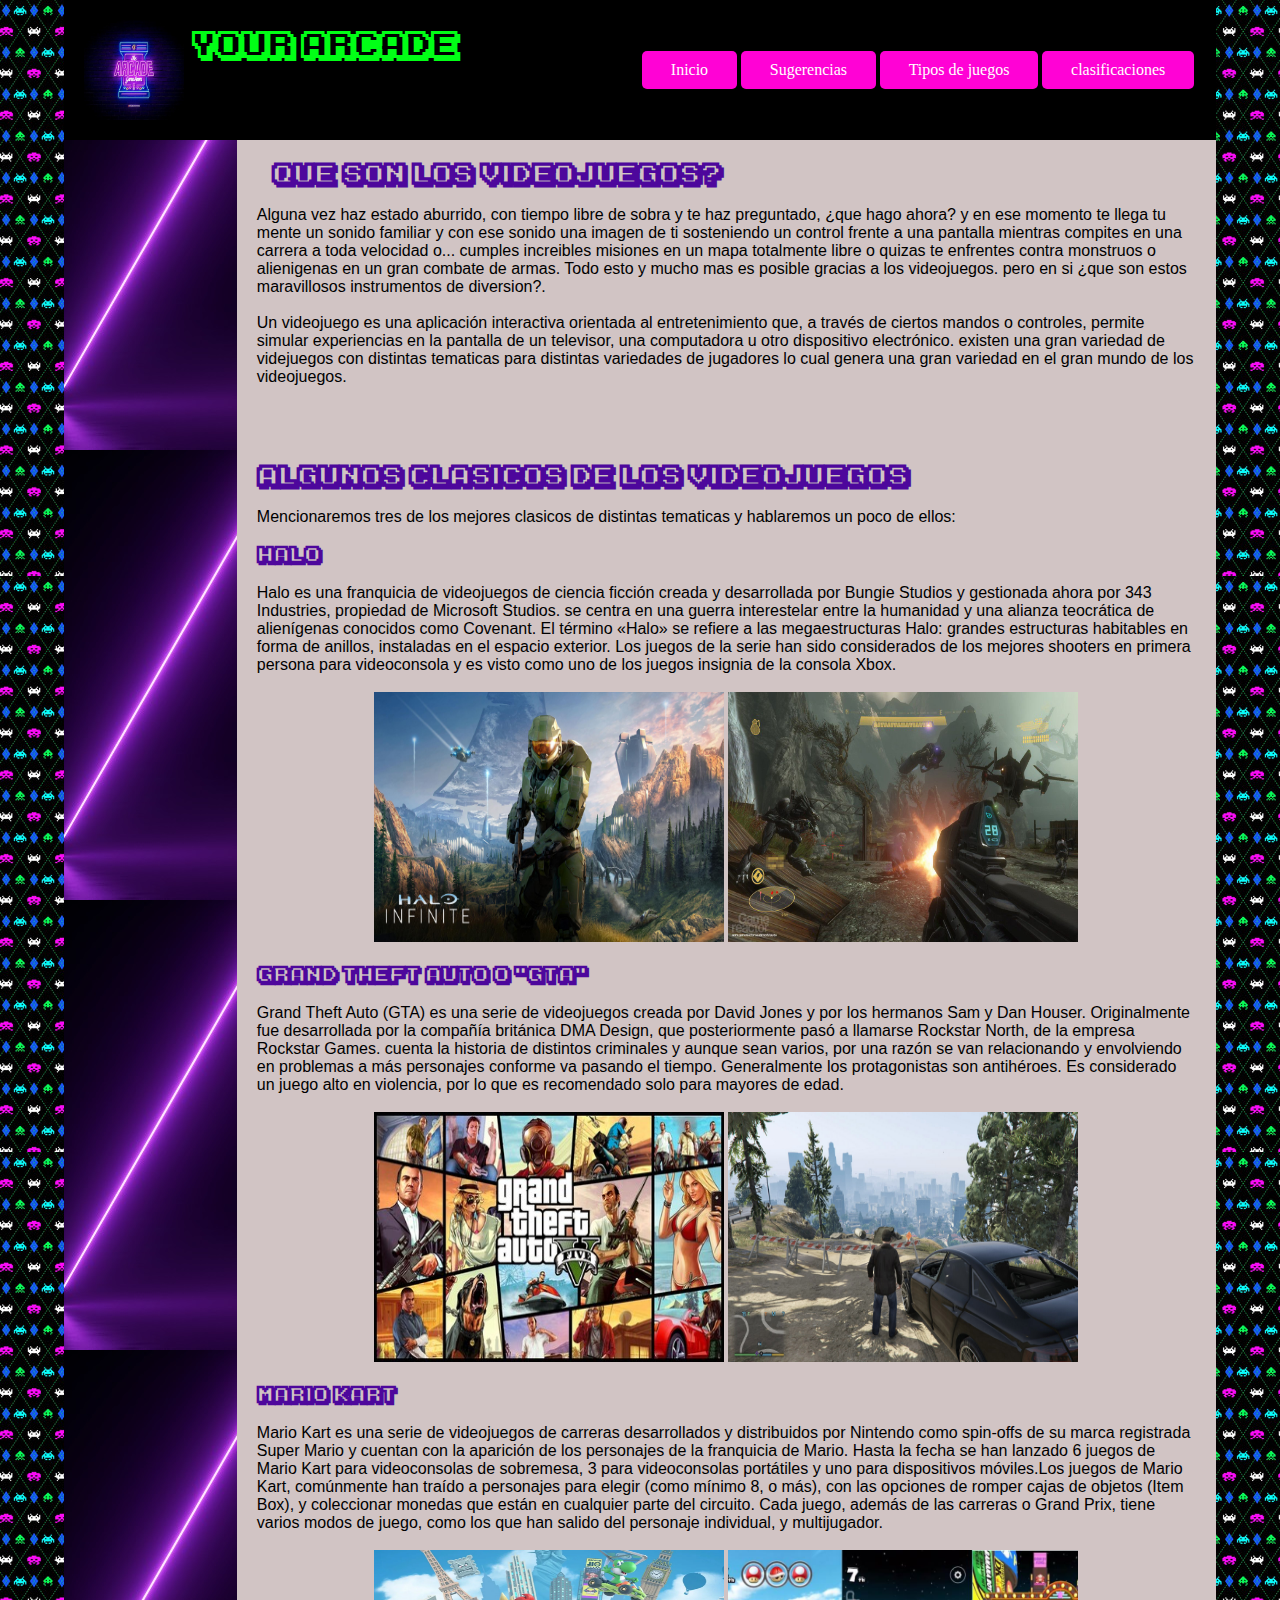
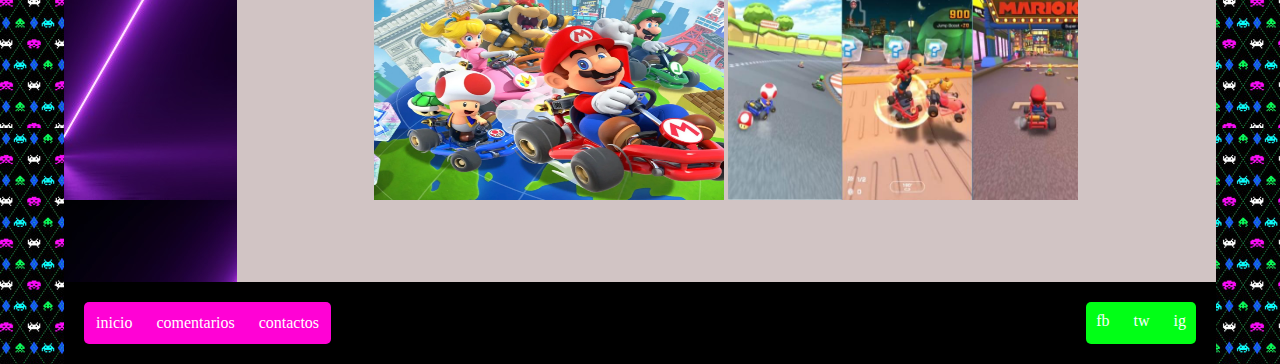
<file: index.html>
<!DOCTYPE html>
<html lang="es">

<head>
    <meta charset="UTF-8">
    <meta http-equiv="X-UA-Compatible" content="IE=edge">
    <meta name="viewport" content="width=device-width, initial-scale=1.0">
    <title>tu estilo de juegos</title>
    <link rel="stylesheet" href="./styles.css">
</head>
<body>
    <div class="contenedor">
     <header>
       <div class="logo">
        <img src="imagenes/arcade.jpg" height="100">
        <a href="">your arcade</a>
       </div>
       <nav>
           <a href="./index.html">Inicio</a>
           <a href="./sugerencias.html">Sugerencias </a>
           <a href="./tipos-de-juegos.html">Tipos de juegos</a>
           <a href="./clasificaciones.html">clasificaciones</a>
       </nav>
     </header>
        <div id="header">
            
        </div>

      <section class="main">
          <article>
              <h2 class="titulo">¿Que son los videojuegos?</h2>
              <br>
              <p>Alguna vez haz estado aburrido, con tiempo libre de sobra y te haz preguntado, ¿que hago ahora?
                  y en ese momento te llega tu mente un sonido familiar y con ese sonido una imagen de ti sosteniendo
                un control frente a una pantalla mientras compites en una carrera a toda velocidad o... cumples
                 increibles misiones en un mapa totalmente libre o quizas te enfrentes contra monstruos o alienigenas en
                 un gran combate de armas. Todo esto y mucho mas es posible gracias a los videojuegos. pero en si ¿que son 
                 estos maravillosos instrumentos de diversion?.
              </p>
              <br>
              <p>
                Un videojuego es una aplicación interactiva orientada al entretenimiento que, a través 
                de ciertos mandos o controles, permite simular experiencias en la pantalla de un televisor,
                 una computadora u otro dispositivo electrónico. existen una gran variedad de videjuegos con 
                 distintas tematicas para distintas variedades de jugadores lo cual genera una gran variedad en
                 el gran mundo de los videojuegos.
              </p>
              <br>
          </article>
<br>
          <article>
              <h2 class="titulo"> Algunos clasicos de los videojuegos</h2>
                <br>
              <p>
                    Mencionaremos tres de los mejores clasicos de distintas tematicas y hablaremos un poco de ellos:
                </p><br>
              <h3 class="titulo">Halo</h3><br>
                <p>
                    Halo es una franquicia de videojuegos de ciencia ficción creada y desarrollada por Bungie Studios 
                    y gestionada ahora por 343 Industries, propiedad de Microsoft Studios. se centra en una guerra
                     interestelar entre la humanidad y una alianza teocrática de alienígenas conocidos como Covenant. 
                     El término «Halo» se refiere a las megaestructuras Halo: grandes estructuras habitables en forma
                      de anillos, instaladas en el espacio exterior.

                     Los juegos de la serie han sido considerados de los mejores shooters en primera persona para videoconsola 
                     y es visto como uno de los juegos insignia de la consola Xbox.
                </p><br>
                    <center>
                    <img src="imagenes/fondohalo.jpg" >
                    <img src="imagenes/playinghalo.jpg" >
                    </center>
                    <br>
            <h3 class="titulo"> Grand theft auto o "gta"</h3><br>
                <p>
                    Grand Theft Auto (GTA) es una serie de videojuegos creada por David Jones y por los 
                    hermanos Sam y Dan Houser. Originalmente fue desarrollada por la compañía británica
                     DMA Design, que posteriormente pasó a llamarse Rockstar North, de la empresa Rockstar Games. 

                     cuenta la historia de distintos criminales y aunque sean varios, por una razón se van 
                     relacionando y envolviendo en problemas a más personajes conforme va pasando el tiempo.
                      Generalmente los protagonistas son antihéroes. Es considerado un juego alto en violencia,
                       por lo que es recomendado solo para mayores de edad.
                </p><br>
                    <center>
                    <img src="imagenes/gta.jpeg ">
                    <img src="imagenes/playinggta.jpg" >
                    </center><br>
            <h3 class="titulo"> Mario kart</h3><br>
                <p>
                    Mario Kart es una serie de videojuegos de carreras desarrollados y distribuidos por Nintendo
                     como spin-offs de su marca registrada Super Mario y cuentan con la aparición de los personajes
                      de la franquicia de Mario.
                      Hasta la fecha se han lanzado 6 juegos de Mario Kart para videoconsolas de sobremesa, 3 para
                       videoconsolas portátiles y uno para dispositivos móviles.Los juegos de Mario Kart, comúnmente
                     han traído a personajes para elegir (como mínimo 8, o más), con las opciones de romper cajas
                     de objetos (Item Box), y coleccionar monedas que están en cualquier parte del circuito. Cada juego,
                      además de las carreras o Grand Prix, tiene varios modos de juego, como los que han salido del
                       personaje individual, y multijugador.
                </p><br>
                    <center>
                    <img src="imagenes/M.KART.webp ">
                    <img src="imagenes/playingmario.jpg" >
                    </center><br>
          </article>
      </section>

      <footer>
          <section class="links">
              <a href="reto2.html">inicio</a>
              <a href="">comentarios</a>
              <a href="">contactos</a>
          </section>
          <div class="redes">
            <a href="">fb</a>
            <a href="">tw</a>
            <a href="">ig</a>
          </div> 
      </footer>
</div>
</body>
</file>
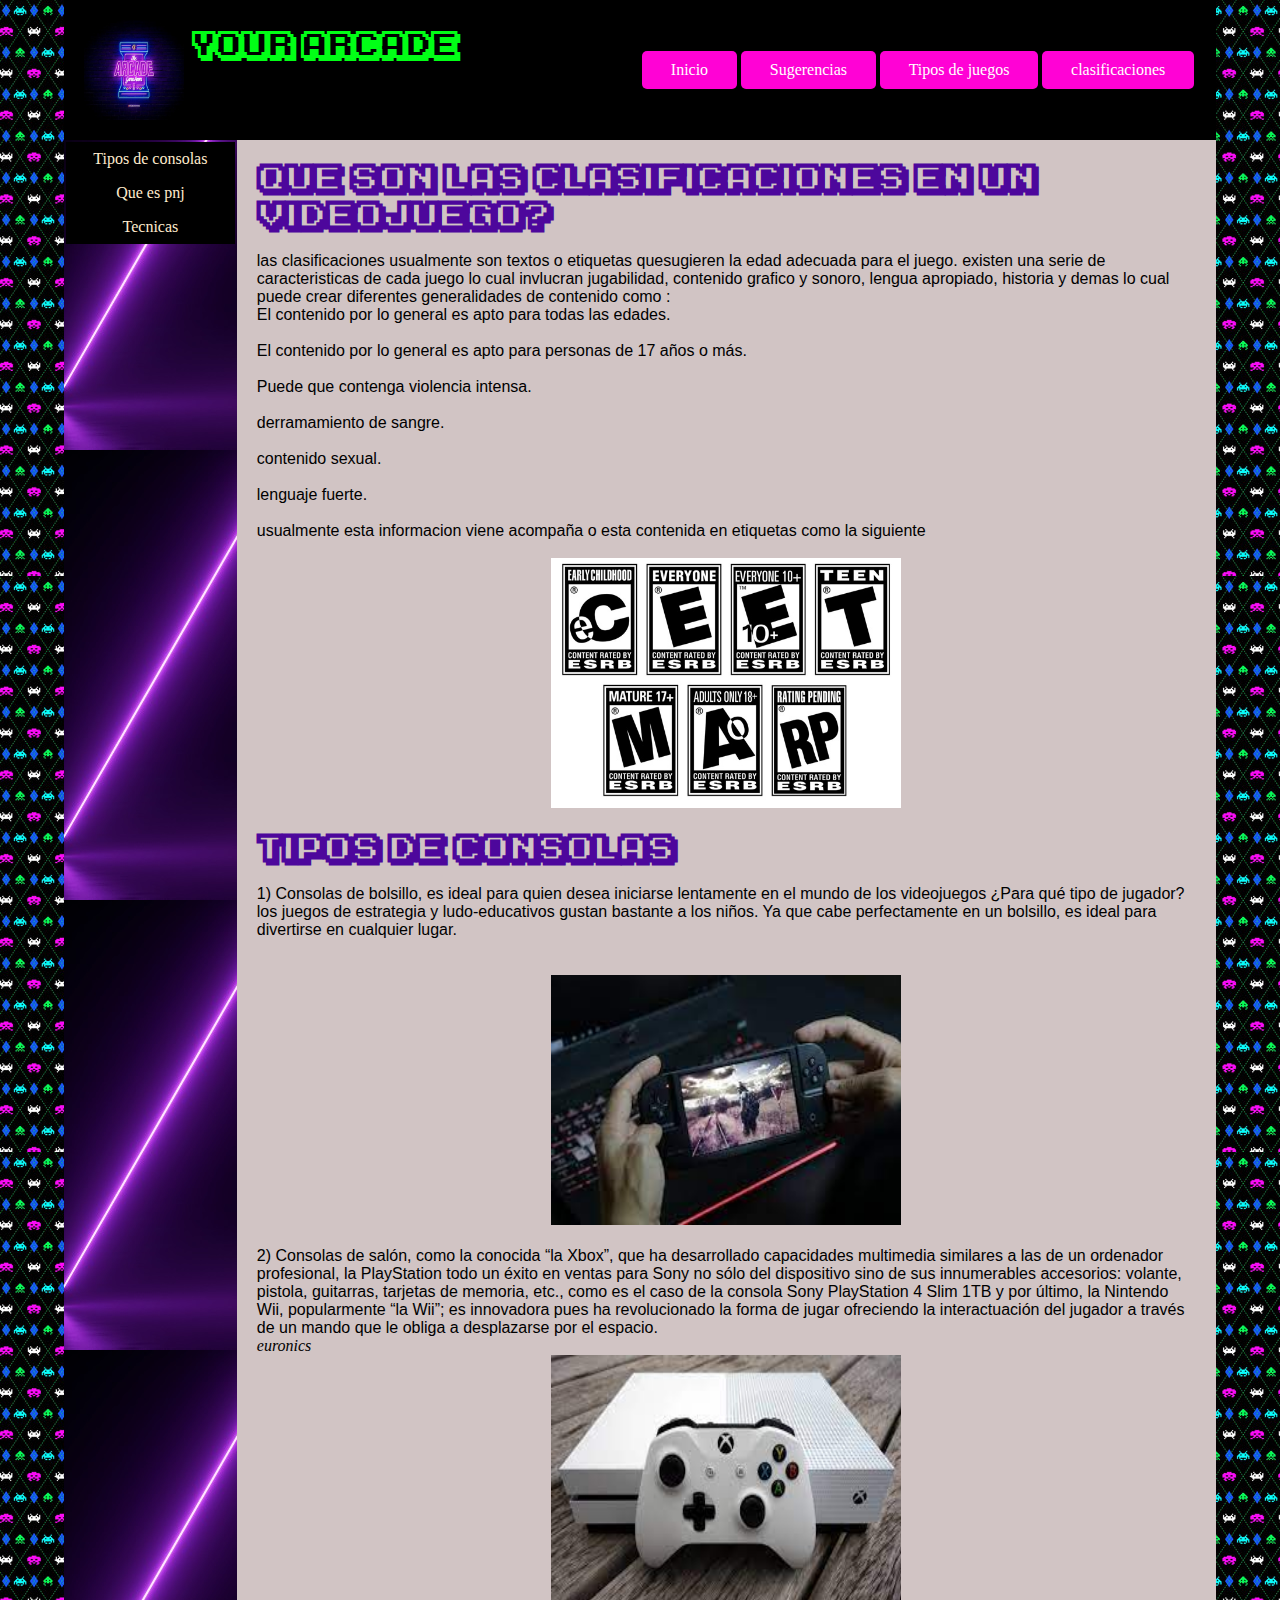
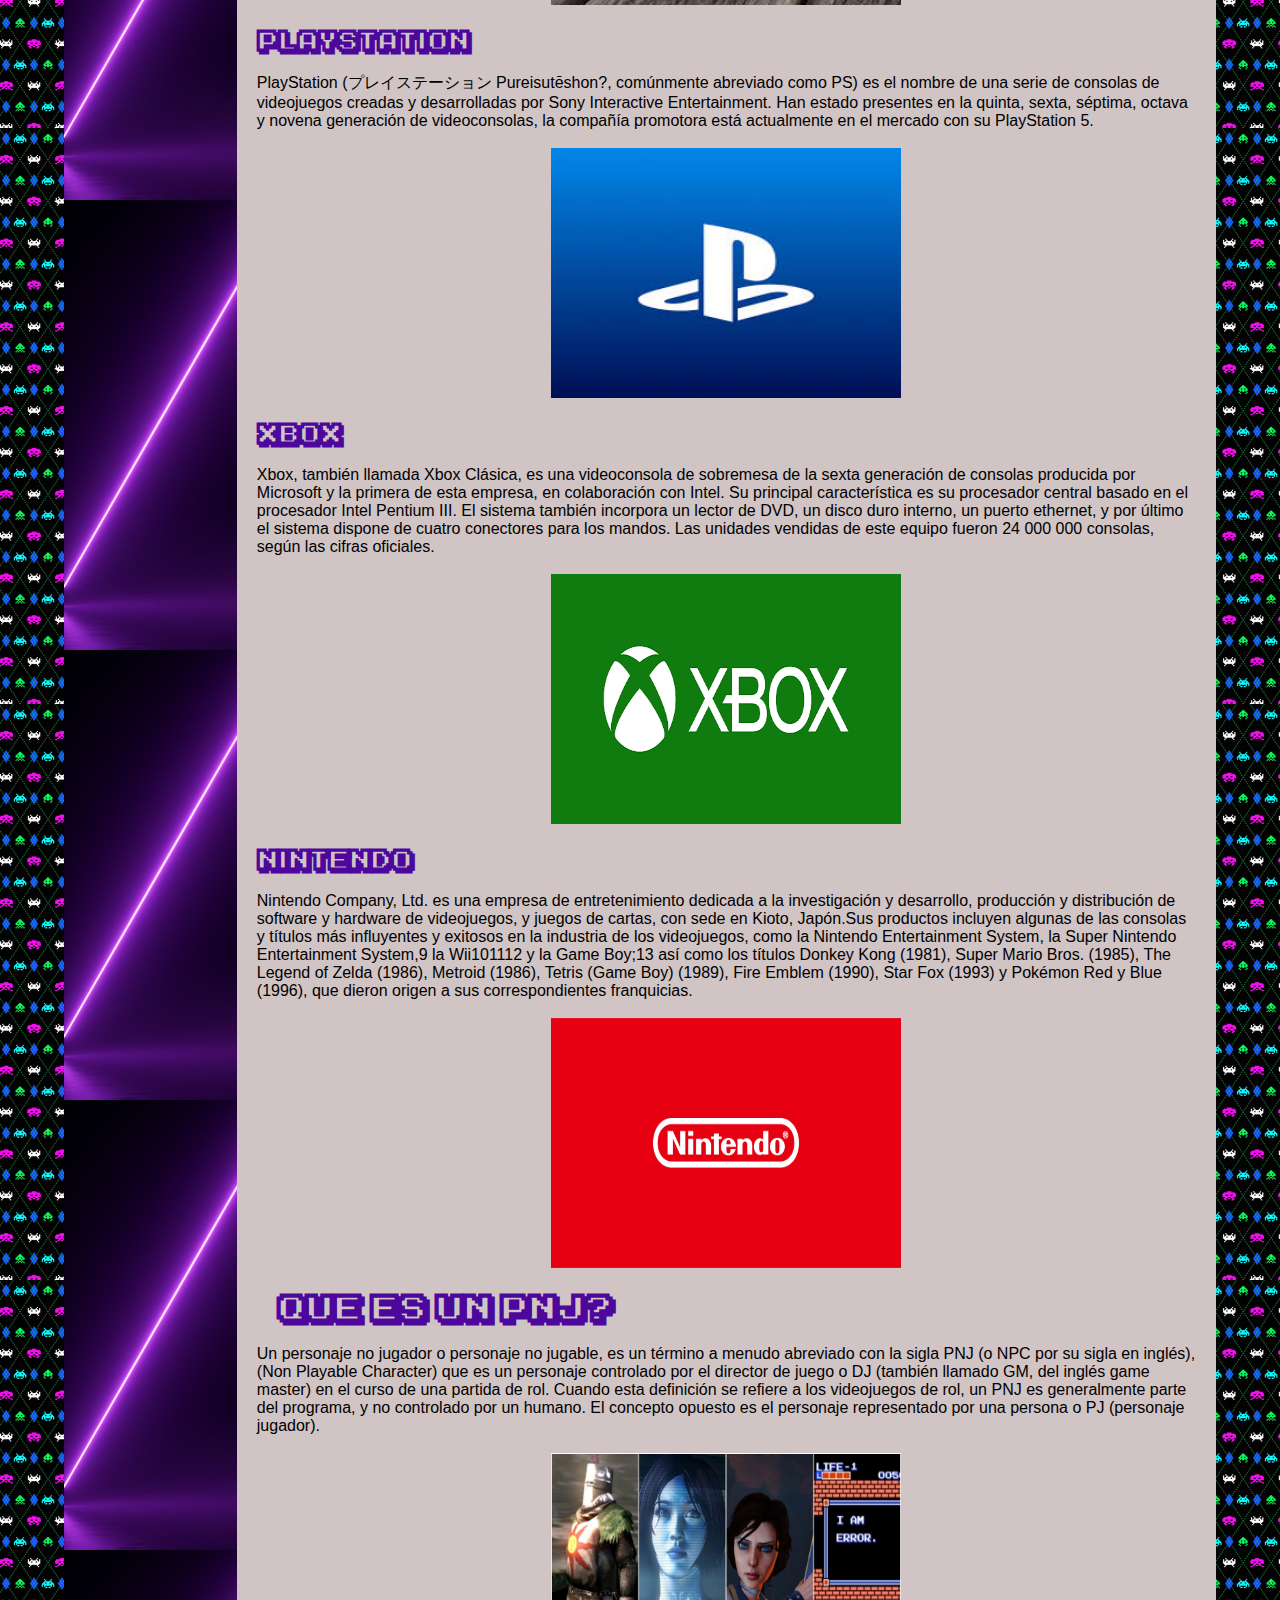
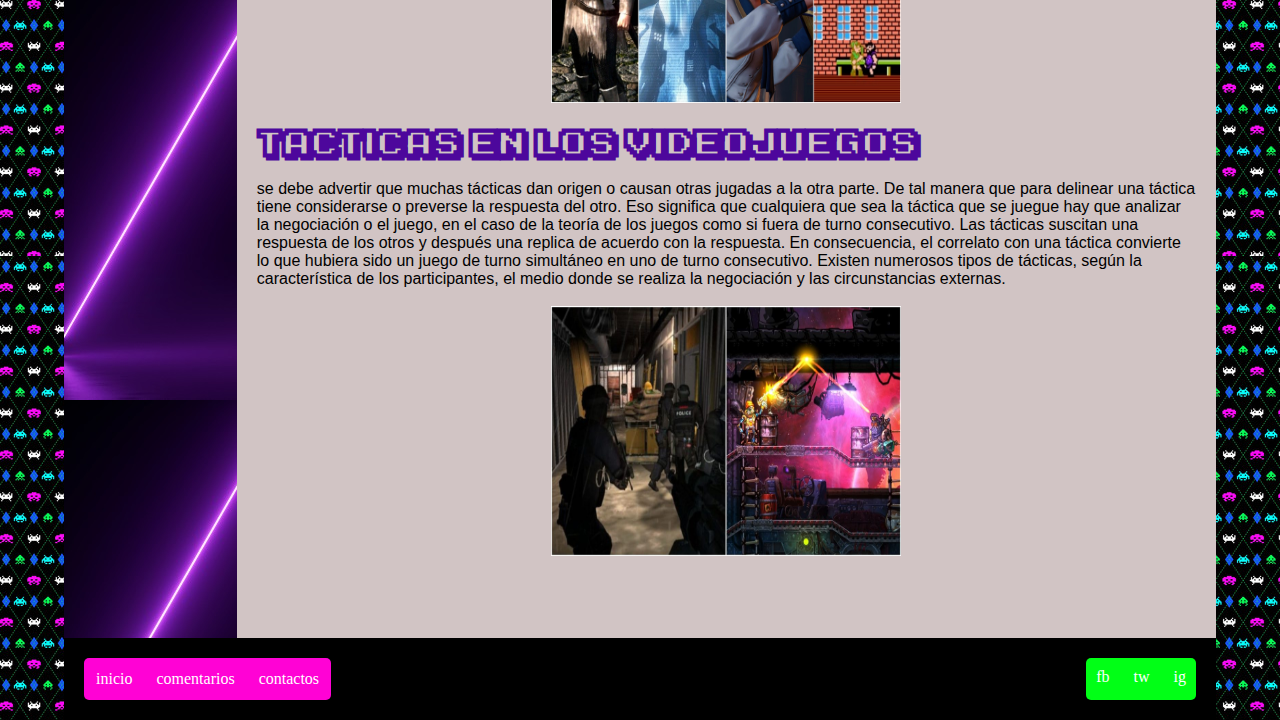
<file: clasificaciones.html>
<!DOCTYPE html>
<html lang="es">

<head>
    <meta charset="UTF-8">
    <meta http-equiv="X-UA-Compatible" content="IE=edge">
    <meta name="viewport" content="width=device-width, initial-scale=1.0">
    <title>tu estilo de juegos</title>
    <link rel="stylesheet" href="./styles.css">
</head>

<body>
    <div class="contenedor">
        <header>
          <div class="logo">
           <img src="imagenes/arcade.jpg" height="100">
           <a href="">your arcade</a>
          </div>
          <nav>
            <a href="./index.html">Inicio</a>
            <a href="./sugerencias.html">Sugerencias </a>
            <a href="./tipos-de-juegos.html">Tipos de juegos</a>
            <a href="./clasificaciones.html">clasificaciones</a>
          </nav>
        </header>
   
        <div id="header">
            <ul class="menu">
               
                <li><a href="#tipos">Tipos de consolas</a>
                   <ul>
                       <li><a href="#play">Play estation</a></li>
                       <li><a href="#xbox">X box</a></li>
                       <li><a href="#nintendo">Nintendo</a>
                           
                       </li>
                   </ul>
               </li>
                <li><a href="#pnj">Que es pnj</a></li>
                <li><a href="#tactic">Tecnicas</a></li>
            </ul>
   
        </div>
   
         <section class="main">
             <article>
                 <h1 class="titulo">que son las clasificaciones en un videojuego?</h1><br>
                    <p>
                        las clasificaciones usualmente son textos o etiquetas quesugieren la edad adecuada para el juego. existen 
                        una serie de caracteristicas de cada juego lo cual invlucran jugabilidad, contenido grafico y 
                        sonoro, lengua apropiado, historia y demas lo cual puede crear diferentes generalidades 
                        de contenido como :<br>

                        El contenido por lo general es
                        apto para todas las edades. <br>
                        <br>
                        El contenido por lo general es apto para
                        personas de 17 años o más.<br>
                        <br>
                        Puede que contenga violencia intensa.<br>
                        <br>
                        derramamiento de sangre. <br>
                        <br>
                        contenido sexual. <br>
                        <br>
                         lenguaje fuerte.<br>
                         <br>

                         usualmente esta informacion viene acompaña o esta contenida en etiquetas como la siguiente

                    </p><br>

                    <center>
                       <img src="imagenes/clasificaciones.jpg"  >
                    </center><br>
                 
                <h1 class="titulo" id="tipos">Tipos de consolas</h1><br>
                    <p>
                        1) Consolas de bolsillo, es ideal para quien desea iniciarse lentamente en el mundo de 
                        los videojuegos ¿Para qué tipo de jugador? los juegos de estrategia y ludo-educativos 
                        gustan bastante a los niños. Ya que cabe perfectamente en un bolsillo, es ideal para divertirse 
                        en cualquier lugar.</p>
                        <br><br>
                        
                        <center>
                            <img src="imagenes/consolabolsillo.jpg"  >
                         </center><br>
                   
                    <p>
                        2) Consolas de salón, como la conocida “la Xbox”, que ha desarrollado capacidades 
                        multimedia similares a las de un ordenador profesional, la PlayStation todo un 
                        éxito en ventas para Sony no sólo del dispositivo sino de sus innumerables accesorios: 
                        volante, pistola, guitarras, tarjetas de memoria, etc., como es el caso de la consola 
                        Sony PlayStation 4 Slim 1TB y por último, la Nintendo Wii, popularmente “la Wii”; es 
                        innovadora pues ha revolucionado la forma de jugar ofreciendo la interactuación del 
                        jugador a través de un mando que le obliga a desplazarse por el espacio.
                    </p>
                <i>euronics</i><br>
                         <center>
                            <img src="imagenes/consolas de salon.jpg"  >
                        </center><br>

                <h2 class="titulo" id="play">PlayStation</h2><br>
                    <p>
                        PlayStation (プレイステーション Pureisutēshon?, comúnmente abreviado como PS) es el nombre de 
                        una serie de consolas de videojuegos creadas y desarrolladas por Sony Interactive Entertainment. 
                        Han estado presentes en la quinta, sexta, séptima, octava y novena generación de videoconsolas, la 
                        compañía promotora está actualmente en el mercado con su PlayStation 5.
                    </p><br>
                    <center>
                        <img src="imagenes/play.jpg"  >
                    </center><br> 

                <h2 class="titulo" id="xbox">Xbox</h2><br>
                    <p>
                        Xbox, también llamada Xbox Clásica, es una videoconsola de sobremesa de la sexta generación de consolas 
                        producida por Microsoft y la primera de esta empresa, en colaboración con Intel. Su principal 
                        característica es su procesador central basado en el procesador Intel Pentium III. El sistema también 
                        incorpora un lector de DVD, un disco duro interno, un puerto ethernet, y por último el sistema dispone 
                        de cuatro conectores para los mandos. Las unidades vendidas de este equipo fueron 24 000 000 consolas, 
                        según las cifras oficiales.
                    </p><br>
                    <center>
                        <img src="imagenes/xbox.png"  >
                    </center><br> 

                <h2 class="titulo" id="nintendo">Nintendo</h2><br>
                    <p>
                        Nintendo Company, Ltd.  es una empresa de entretenimiento dedicada a 
                        la investigación y desarrollo, producción y distribución de software y hardware de videojuegos, y juegos 
                        de cartas, con sede en Kioto, Japón.Sus productos incluyen algunas de las consolas y títulos más influyentes 
                        y exitosos en la industria de los videojuegos, como la Nintendo Entertainment System, la Super Nintendo 
                        Entertainment System,9​ la Wii10​11​12​ y la Game Boy;13​ así como los títulos Donkey Kong (1981), Super Mario 
                        Bros. (1985), The Legend of Zelda (1986), Metroid (1986), Tetris (Game Boy) (1989), Fire Emblem (1990), 
                        Star Fox (1993) y Pokémon Red y Blue (1996), que dieron origen a sus correspondientes franquicias.
                    </p><br>
                    <center>
                        <img src="imagenes/nintendo.jpg"  >
                    </center><br> 

                <h1 class="titulo" id="pnj">¿que es un PNJ?</h1><br>
                    
                    <p>
                        Un personaje no jugador o personaje no jugable, es un término a menudo abreviado con la 
                        sigla PNJ (o NPC por su sigla en inglés), (Non Playable Character) que es un personaje 
                        controlado por el director de juego o DJ (también llamado GM, del inglés game master) en el 
                        curso de una partida de rol. Cuando esta definición se refiere a los videojuegos de rol, un 
                        PNJ es generalmente parte del programa, y no controlado por un humano. El concepto opuesto 
                        es el personaje representado por una persona o PJ (personaje jugador).
                    </p><br>
                    <center>
                        <img src="imagenes/PNJ.jpg">
                    </center><br> 

                <h1 class="titulo" id="tactic">tacticas en los videojuegos</h1><br>
                    <p>
                        se debe advertir que muchas tácticas dan origen o causan otras jugadas a la otra parte. 
                        De tal manera que para delinear una táctica tiene considerarse o preverse la respuesta 
                        del otro. Eso significa que cualquiera que sea la táctica que se juegue hay que analizar 
                        la negociación o el juego, en el caso de la teoría de los juegos como si fuera de turno 
                        consecutivo. Las tácticas suscitan una respuesta de los otros y después una replica de 
                        acuerdo con la respuesta. En consecuencia, el correlato con una táctica convierte lo que 
                        hubiera sido un juego de turno simultáneo en uno de turno consecutivo. Existen numerosos 
                        tipos de tácticas, según la característica de los participantes, el medio donde se realiza 
                        la negociación y las circunstancias externas.
                    </p><br>

                    <center>
                        <img src="imagenes/tactic.jpg">
                    </center><br> 


             </article>
         </section>
   
         <footer>
             <section class="links">
                 <a href="">inicio</a>
                 <a href="">comentarios</a>
                 <a href="">contactos</a>
             </section>
             <div class="redes">
               <a href="">fb</a>
               <a href="">tw</a>
               <a href="">ig</a>
             </div> 
         </footer>
   </div>
</body>
</file>
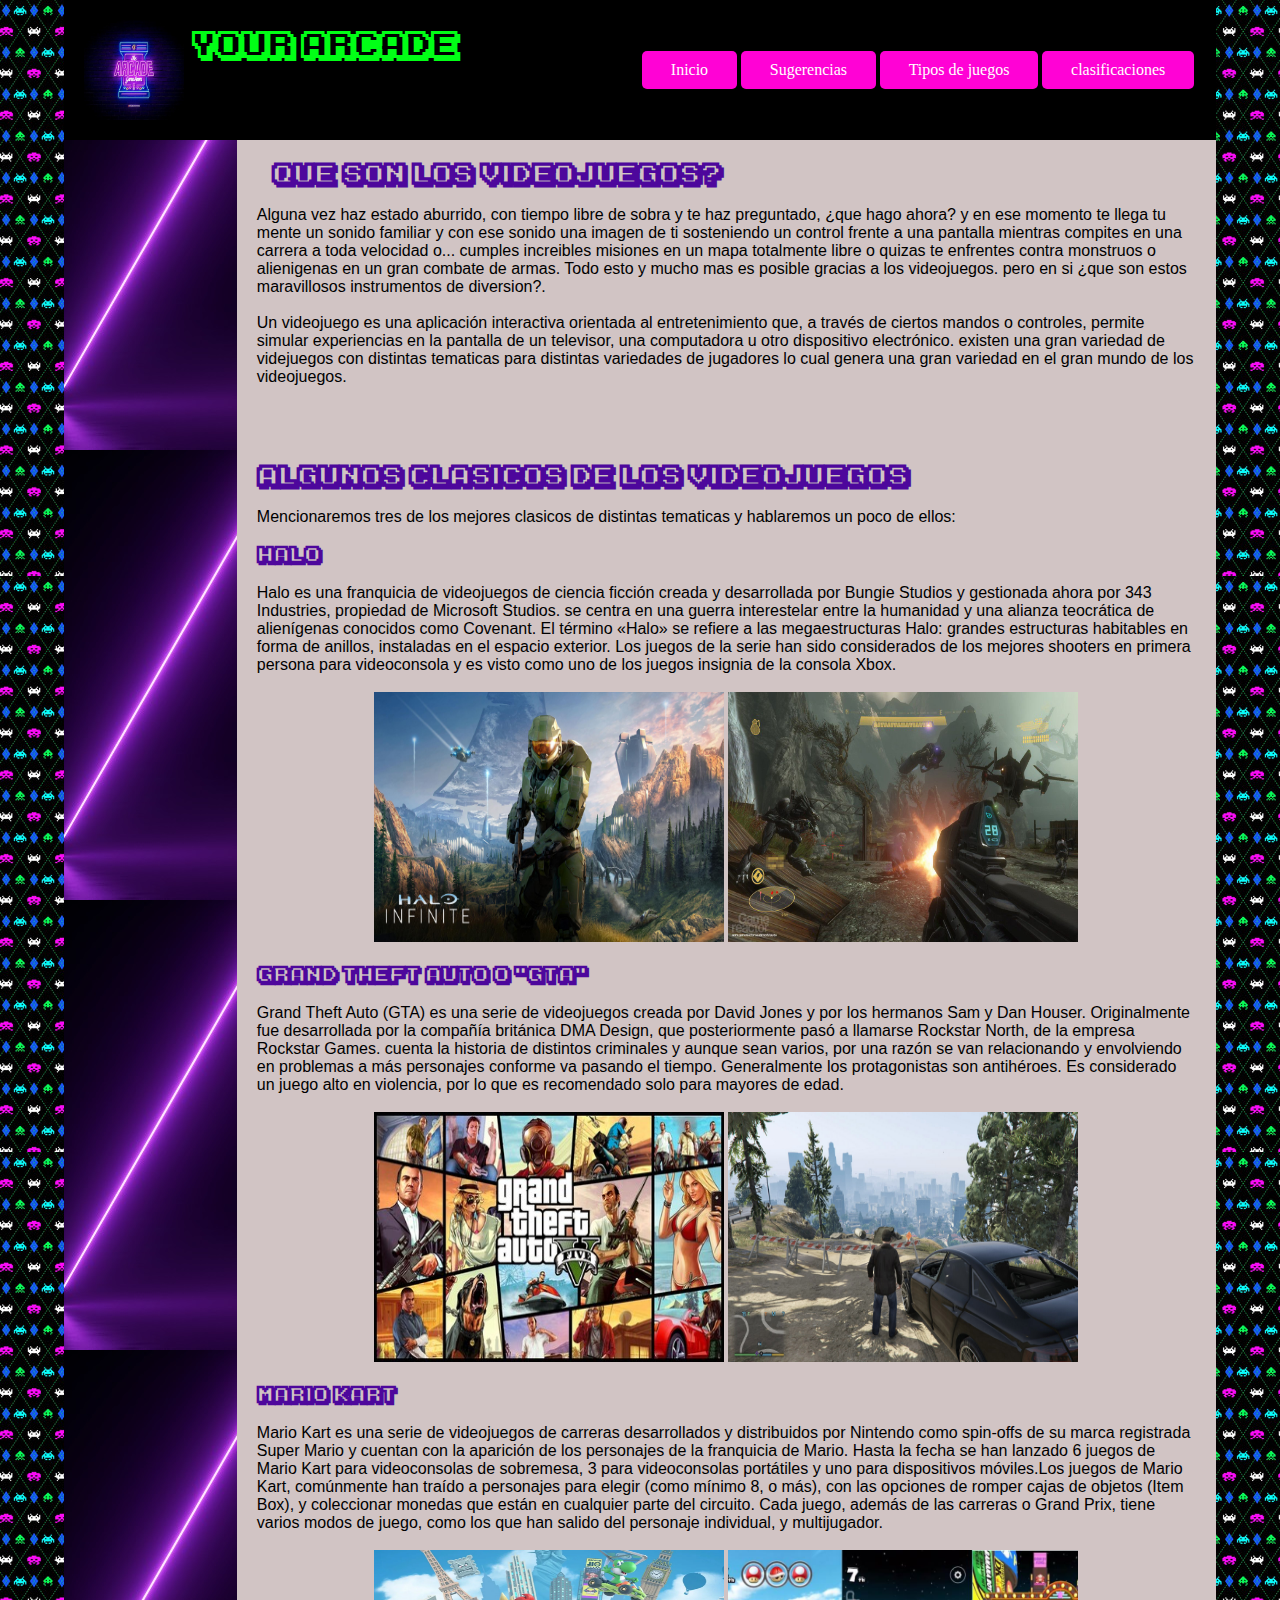
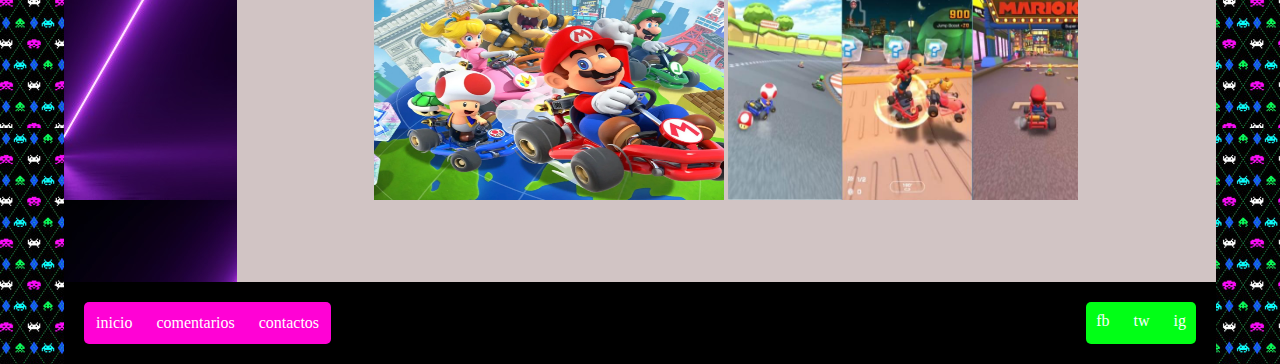
<file: reto2.html>
<!DOCTYPE html>
<html lang="es">

<head>
    <meta charset="UTF-8">
    <meta http-equiv="X-UA-Compatible" content="IE=edge">
    <meta name="viewport" content="width=device-width, initial-scale=1.0">
    <title>tu estilo de juegos</title>
    <link rel="stylesheet" href="estilos-reto2.css">
</head>
<body>
    <div class="contenedor">
     <header>
       <div class="logo">
        <img src="imagenes/arcade.jpg" height="100">
        <a href="">your arcade</a>
       </div>
       <nav>
           <a href="reto2.html">Inicio</a>
           <a href="sugerecias-reto2.html">Sugerencias </a>
           <a href="tipos de juegos.html">Tipos de juegos</a>
           <a href="clasificaciones.html">clasificaciones</a>
          
       </nav>
     </header>
        <div id="header">
            
        </div>

      <section class="main">
          <article>
              <h2 class="titulo">¿Que son los videojuegos?</h2>
              <br>
              <p>Alguna vez haz estado aburrido, con tiempo libre de sobra y te haz preguntado, ¿que hago ahora?
                  y en ese momento te llega tu mente un sonido familiar y con ese sonido una imagen de ti sosteniendo
                un control frente a una pantalla mientras compites en una carrera a toda velocidad o... cumples
                 increibles misiones en un mapa totalmente libre o quizas te enfrentes contra monstruos o alienigenas en
                 un gran combate de armas. Todo esto y mucho mas es posible gracias a los videojuegos. pero en si ¿que son 
                 estos maravillosos instrumentos de diversion?.
              </p>
              <br>
              <p>
                Un videojuego es una aplicación interactiva orientada al entretenimiento que, a través 
                de ciertos mandos o controles, permite simular experiencias en la pantalla de un televisor,
                 una computadora u otro dispositivo electrónico. existen una gran variedad de videjuegos con 
                 distintas tematicas para distintas variedades de jugadores lo cual genera una gran variedad en
                 el gran mundo de los videojuegos.
              </p>
              <br>
          </article>
<br>
          <article>
              <h2 class="titulo"> Algunos clasicos de los videojuegos</h2>
                <br>
              <p>
                    Mencionaremos tres de los mejores clasicos de distintas tematicas y hablaremos un poco de ellos:
                </p><br>
              <h3 class="titulo">Halo</h3><br>
                <p>
                    Halo es una franquicia de videojuegos de ciencia ficción creada y desarrollada por Bungie Studios 
                    y gestionada ahora por 343 Industries, propiedad de Microsoft Studios. se centra en una guerra
                     interestelar entre la humanidad y una alianza teocrática de alienígenas conocidos como Covenant. 
                     El término «Halo» se refiere a las megaestructuras Halo: grandes estructuras habitables en forma
                      de anillos, instaladas en el espacio exterior.

                     Los juegos de la serie han sido considerados de los mejores shooters en primera persona para videoconsola 
                     y es visto como uno de los juegos insignia de la consola Xbox.
                </p><br>
                    <center>
                    <img src="imagenes/fondohalo.jpg" >
                    <img src="imagenes/playinghalo.jpg" >
                    </center>
                    <br>
            <h3 class="titulo"> Grand theft auto o "gta"</h3><br>
                <p>
                    Grand Theft Auto (GTA) es una serie de videojuegos creada por David Jones y por los 
                    hermanos Sam y Dan Houser. Originalmente fue desarrollada por la compañía británica
                     DMA Design, que posteriormente pasó a llamarse Rockstar North, de la empresa Rockstar Games. 

                     cuenta la historia de distintos criminales y aunque sean varios, por una razón se van 
                     relacionando y envolviendo en problemas a más personajes conforme va pasando el tiempo.
                      Generalmente los protagonistas son antihéroes. Es considerado un juego alto en violencia,
                       por lo que es recomendado solo para mayores de edad.
                </p><br>
                    <center>
                    <img src="imagenes/gta.jpeg ">
                    <img src="imagenes/playinggta.jpg" >
                    </center><br>
            <h3 class="titulo"> Mario kart</h3><br>
                <p>
                    Mario Kart es una serie de videojuegos de carreras desarrollados y distribuidos por Nintendo
                     como spin-offs de su marca registrada Super Mario y cuentan con la aparición de los personajes
                      de la franquicia de Mario.
                      Hasta la fecha se han lanzado 6 juegos de Mario Kart para videoconsolas de sobremesa, 3 para
                       videoconsolas portátiles y uno para dispositivos móviles.Los juegos de Mario Kart, comúnmente
                     han traído a personajes para elegir (como mínimo 8, o más), con las opciones de romper cajas
                     de objetos (Item Box), y coleccionar monedas que están en cualquier parte del circuito. Cada juego,
                      además de las carreras o Grand Prix, tiene varios modos de juego, como los que han salido del
                       personaje individual, y multijugador.
                </p><br>
                    <center>
                    <img src="imagenes/M.KART.webp ">
                    <img src="imagenes/playingmario.jpg" >
                    </center><br>
          </article>
      </section>

      <footer>
          <section class="links">
              <a href="reto2.html">inicio</a>
              <a href="">comentarios</a>
              <a href="">contactos</a>
          </section>
          <div class="redes">
            <a href="">fb</a>
            <a href="">tw</a>
            <a href="">ig</a>
          </div> 
      </footer>
</div>
</body>
</file>
<file: styles.css>
*{
    margin: 0;
    padding: 0;
    box-sizing: border-box;
}
@font-face {
    font-family:"arcade";
    src: url( "fuentes/arcade.ttf")
}


.contenedor{
    background: rgba(165, 154, 154, 0.808);
    width: 90%;
    max-width: 1300px;
    display: flex;
    flex-flow: row wrap;
    margin: auto;
    background-image: url("imagenes/header.jpeg");
    
}

body{
    background:white ;
    background: url("imagenes/space\ ivader\ 2.jpg")
}

.titulo{
    font-family:"arcade";
    src: url("fuentes/arcade.ttf");
    color: rgb(77, 7, 156);
}

header{
    background: black;
    width: 100%;
    padding: 20px;
    max-width: 1000;
    display: flex;
    justify-content: space-between;
    align-items: center;
    flex-direction: row;
    flex-wrap: wrap;
}

#header{
    width: 15%;
    padding: 2px;
}

ul{
    list-style: none;
}

.menu li a{
    background: black;
    color: blanchedalmond;
    text-decoration: none;
    padding: 8px 12px;
    display: block;
    text-align: center;
}

.menu li a:hover{
    background:rgb(255, 2, 213) ;
    border-radius: 5px;
}


.menu li ul{
    width: 140px;
    position: absolute;
    min-width: 140px;
    display: none;
}

.menu li:hover>ul{
    display: block;
}

.menu li ul li{
    position: relative;
    right: -100px;
}

.menu li ul li ul{
    right: 30px;
    top: 0;
}

header .logo{
    color: white;
    font-size: 30px;
}

header .logo img{
    width: 100px;
    vertical-align: top;
}

header .logo a{
    color: rgb(1, 255, 22);
    text-decoration: none;
    line-height: 50px;
    font-family:"arcade" ;
    border-radius: 5px;
}

header nav{
    width: 50%;
    display: flex;
    flex-wrap: wrap;
    align-items: center;
}

header nav a{
    background: rgb(255, 2, 213);
    color: white;
    text-decoration: none;
    text-align: center;
    padding: 10px;
    flex-grow: 1;
    margin: 2px;
    border-radius: 5px;
   
}

header nav a:hover{
    background: rgb(132, 3, 158);
    border-radius: 5px;
}

.main{
    background: rgb(209, 196, 196);
    padding: 20px;
    flex: 1 70%;
    align-items: right;
  
}

.main article{
    margin-bottom: 20px;
    padding-bottom: 20px;
}

.main article :nth-child(1){
    margin-bottom: 0;
    padding-bottom: 0;
    border-bottom: 0;
}


footer{
    background: black;
    width: 100%;
    padding: 20px;
    display: flex;
    flex-wrap: wrap;
    justify-content: space-between;
    align-items: left;
}

footer .links{
    background: rgb(255, 2, 213);
    display: flex;
    flex-wrap: wrap;
    border-radius: 5px;
    
}

footer .links a{
    flex-grow: 1;
    color: white;
    text-decoration: none;
    padding: 10px;
    text-align: center;
    margin: 2px;
}

footer .links a:hover{
    background: rgb(132, 3, 158);
    border-radius: 5px;
}

footer .redes{
    background:rgb(1, 255, 22);
    border-radius: 5px;
}

footer .redes a{
    color: white;
    text-decoration: none;
    padding: 10px;
    display: inline-block;
}

footer .redes a:hover{
    background: rgb(5, 77, 3);
}

.imagen{
    width:180px ;
    height:1700px ;
}

article img{
    width:350px;
    height:250px
}

p{
    font-family: Arial, Helvetica, sans-serif;
}

@media screen and (max-width:900px){

    .menu li a{
        padding: 6px 4px;
    }
   
    .contenedor{
        flex-direction:row;
    }

    header{
        flex-direction: column;
        padding: 0;
    }

    header .logo{
        margin: 20px 0;
    }

    header nav{
        width: 100%;
    }

    
    }
    .imagen{
        width:180px ;
        height:1600px ;
}

    

@media screen and (max-width: 700px){
    
    .imagen{
        width: 100%;
        height: auto;
    }

    .gif{
        width: 100%;
        height: auto;
    }

    .contenedor{
        flex-direction: column;
    }
    
    #header{
        flex-direction: column;
        width: 100%;
        justify-content:center
        
    }
    header.nav{

        flex-direction: column;
    }
    
    footer{
        justify-content: space-around;
    }

    footer.redes{
        margin:10px;
        padding:2px
    }

    article img{
        width: 100%;
        height: auto;
    }

    

    .titulo{
        font-size: 15px;
    }

    header .logo a{
        font-size: 20px;
       
    }
}
</file>
<file: estilos-reto2.css>
*{
    margin: 0;
    padding: 0;
    box-sizing: border-box;
}
@font-face {
    font-family:"arcade";
    src: url( "fuentes/arcade.ttf")
}


.contenedor{
    background: rgba(165, 154, 154, 0.808);
    width: 90%;
    max-width: 1300px;
    display: flex;
    flex-flow: row wrap;
    margin: auto;
    background-image: url("imagenes/header.jpeg");
    
}

body{
    background:white ;
    background: url("imagenes/space\ ivader\ 2.jpg")
}

.titulo{
    font-family:"arcade";
    src: url("fuentes/arcade.ttf");
    color: rgb(77, 7, 156);
}

header{
    background: black;
    width: 100%;
    padding: 20px;
    max-width: 1000;
    display: flex;
    justify-content: space-between;
    align-items: center;
    flex-direction: row;
    flex-wrap: wrap;
}

#header{
    width: 15%;
    padding: 2px;
}

ul{
    list-style: none;
}

.menu li a{
    background: black;
    color: blanchedalmond;
    text-decoration: none;
    padding: 8px 12px;
    display: block;
    text-align: center;
}

.menu li a:hover{
    background:rgb(255, 2, 213) ;
    border-radius: 5px;
}


.menu li ul{
    width: 140px;
    position: absolute;
    min-width: 140px;
    display: none;
}

.menu li:hover>ul{
    display: block;
}

.menu li ul li{
    position: relative;
    right: -100px;
}

.menu li ul li ul{
    right: 30px;
    top: 0;
}

header .logo{
    color: white;
    font-size: 30px;
}

header .logo img{
    width: 100px;
    vertical-align: top;
}

header .logo a{
    color: rgb(1, 255, 22);
    text-decoration: none;
    line-height: 50px;
    font-family:"arcade" ;
    border-radius: 5px;
}

header nav{
    width: 50%;
    display: flex;
    flex-wrap: wrap;
    align-items: center;
}

header nav a{
    background: rgb(255, 2, 213);
    color: white;
    text-decoration: none;
    text-align: center;
    padding: 10px;
    flex-grow: 1;
    margin: 2px;
    border-radius: 5px;
   
}

header nav a:hover{
    background: rgb(132, 3, 158);
    border-radius: 5px;
}

.main{
    background: rgb(209, 196, 196);
    padding: 20px;
    flex: 1 70%;
    align-items: right;
  
}

.main article{
    margin-bottom: 20px;
    padding-bottom: 20px;
}

.main article :nth-child(1){
    margin-bottom: 0;
    padding-bottom: 0;
    border-bottom: 0;
}


footer{
    background: black;
    width: 100%;
    padding: 20px;
    display: flex;
    flex-wrap: wrap;
    justify-content: space-between;
    align-items: left;
}

footer .links{
    background: rgb(255, 2, 213);
    display: flex;
    flex-wrap: wrap;
    border-radius: 5px;
    
}

footer .links a{
    flex-grow: 1;
    color: white;
    text-decoration: none;
    padding: 10px;
    text-align: center;
    margin: 2px;
}

footer .links a:hover{
    background: rgb(132, 3, 158);
    border-radius: 5px;
}

footer .redes{
    background:rgb(1, 255, 22);
    border-radius: 5px;
}

footer .redes a{
    color: white;
    text-decoration: none;
    padding: 10px;
    display: inline-block;
}

footer .redes a:hover{
    background: rgb(5, 77, 3);
}

.imagen{
    width:180px ;
    height:1700px ;
}

article img{
    width:350px;
    height:250px
}

p{
    font-family: Arial, Helvetica, sans-serif;
}

@media screen and (max-width:900px){

    .menu li a{
        padding: 6px 4px;
    }
   
    .contenedor{
        flex-direction:row;
    }

    header{
        flex-direction: column;
        padding: 0;
    }

    header .logo{
        margin: 20px 0;
    }

    header nav{
        width: 100%;
    }

    
    }
    .imagen{
        width:180px ;
        height:1600px ;
}

    

@media screen and (max-width: 700px){
    
    .imagen{
        width: 100%;
        height: auto;
    }

    .gif{
        width: 100%;
        height: auto;
    }

    .contenedor{
        flex-direction: column;
    }
    
    #header{
        flex-direction: column;
        width: 100%;
        justify-content:center
        
    }
    header.nav{

        flex-direction: column;
    }
    
    footer{
        justify-content: space-around;
    }

    footer.redes{
        margin:10px;
        padding:2px
    }

    article img{
        width: 100%;
        height: auto;
    }

    

    .titulo{
        font-size: 15px;
    }

    header .logo a{
        font-size: 20px;
       
    }
}
</file>
